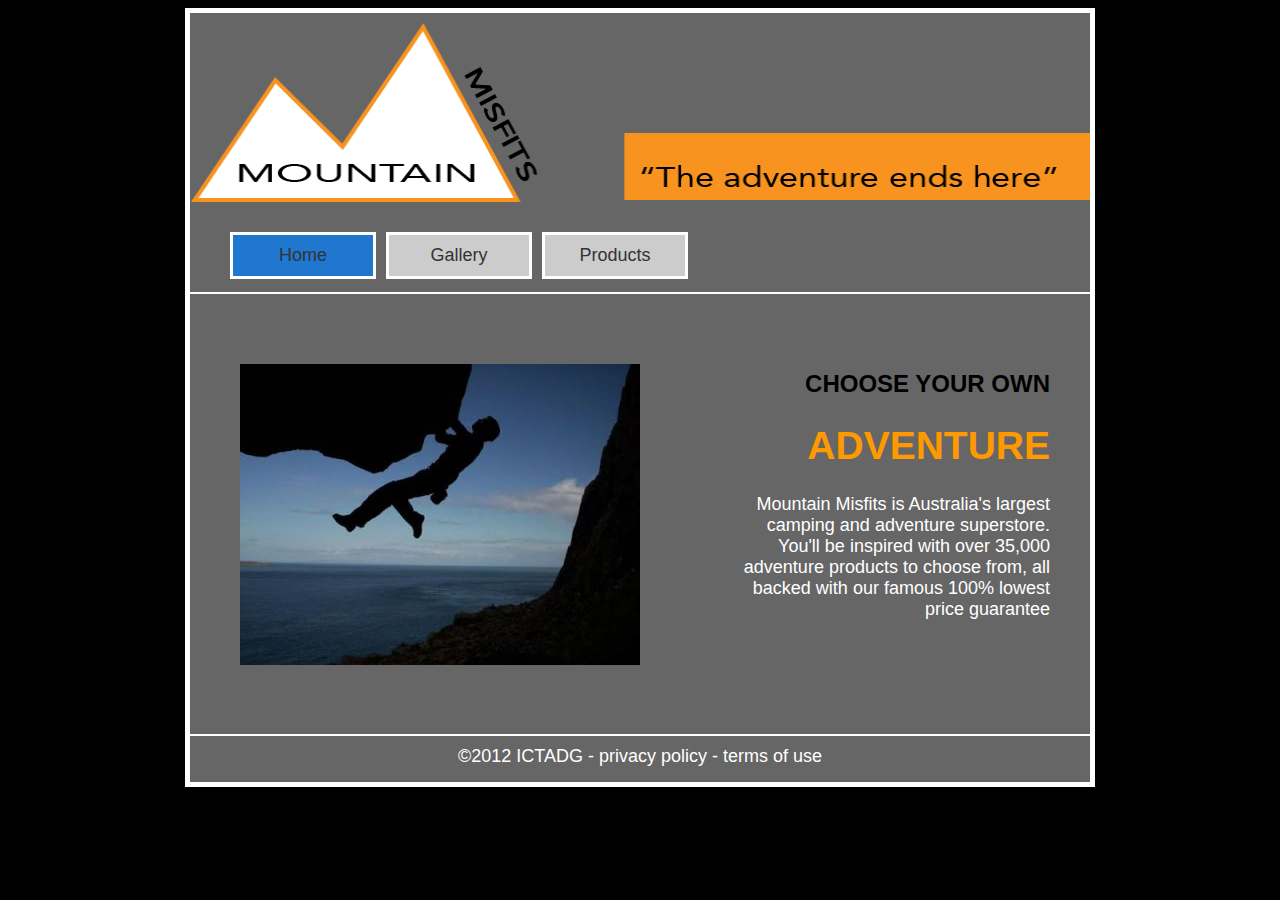
<file: index.html>
<html>
    
    <head>
        <title>Mountain Misfits</title>
        <link href="Mountain.css" rel="stylesheet">
        <style>
            body {
                font-family:Verdana, Geneva, sans-serif;
                max-width:900px;
                border:solid white 5px;
                background-color: #000000;
                margin-left:auto;
                margin-right:auto;
                height:769px;
}
        </style>
    </head>
    
    <body>
        <header>
            <img src="Images/images/logo2_03.png">
        </header>
    
    <nav>
        <a style="background-color:rgba(0, 128, 255, 0.69);" href="#">Home</a>
        <a href="Gallery.html">Gallery</a>
        <a href="ShoppingPage.html">Products</a>
    </nav>
        
    <section id="homepage">
        <article>
            <header>
                <h1>CHOOSE YOUR OWN</h1>
                <h1 style="color:#F90; font-size:39px;">ADVENTURE</h1>
            </header>
            <p>Mountain Misfits is Australia's largest camping and adventure superstore. You'll be inspired with over 35,000 adventure products to choose from, all backed with our famous 100% lowest price guarantee</p>
        </article>
    </section>
        
    <footer>
        <p>&copy;2012 ICTADG - privacy policy - terms of use</p>
    </footer>
</body>
</html>
</file>
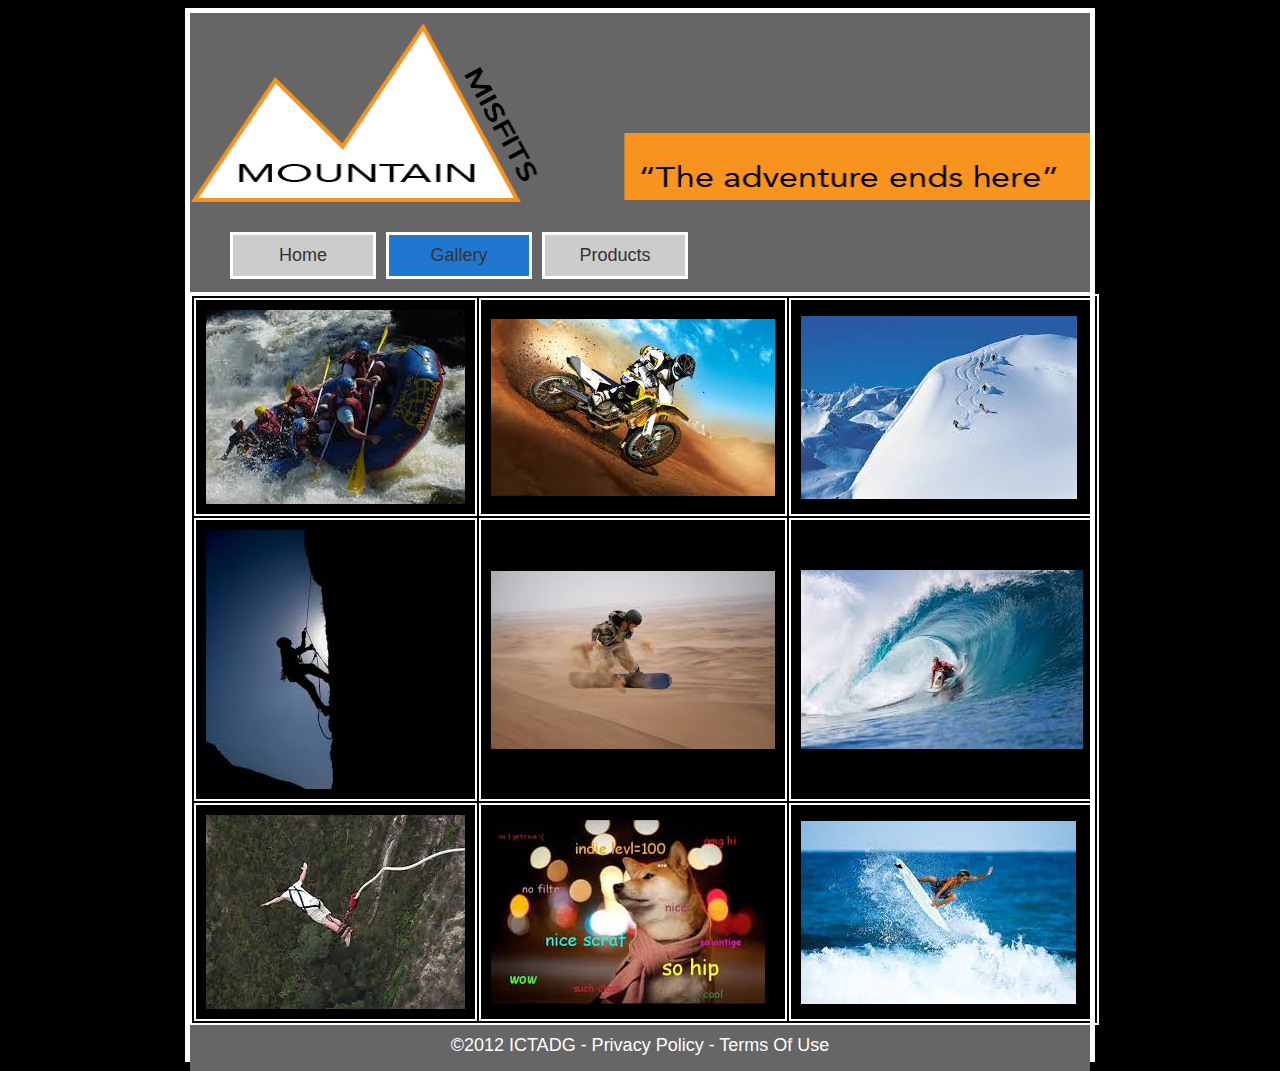
<file: Gallery.html>
<html>
    
    <head>
        <title>Misfits Gallery</title>
        <link href="Mountain.css" rel="stylesheet" type="text/css">
        <style>
            body {
                font-family:Verdana, Geneva, sans-serif;
                max-width:900px;
                border:solid white 5px;
                background-color: #000000;
                margin-left:auto;
                margin-right:auto;
                height:1044px;
            }
            #gallerytable {
                border:solid white 2px;
                width:100%;
            }
        </style>
    </head>
    <body>
        <header>
            <img src="Images/images/logo2_03.png">
        </header>
    
    <nav>
        <a href="index.html">Home</a>
        <a style="background-color:rgba(0, 128, 255, 0.69);" href="#">Gallery</a>
        <a href="ShoppingPage.html">Products</a>
    </nav>
        
    <section>
            <table id="gallerytable">
                <tr>
                    <td id="gallerytable"><img id="gallery"src="Images/images/Gallery1.jpg"></td>
                    <td id="gallerytable"><img id="gallery"src="Images/images/Gallery2.jpeg"></td>
                    <td id="gallerytable"><img id="gallery"src="Images/images/Gallery3.jpeg"></td>
                </tr>
                <tr>
                    <td id="gallerytable"><img id="gallery"src="Images/images/Gallery4.jpeg"></td>
                    <td id="gallerytable"><img id="gallery"src="Images/images/Gallery5.jpeg"></td>
                    <td id="gallerytable"><img id="gallery"src="Images/images/Gallery6.jpeg"></td>
                </tr>
                <tr>
                    <td id="gallerytable"><img id="gallery"src="Images/images/Gallery7.jpeg"></td>
                    <td id="gallerytable"><img id="gallery"src="Images/images/Gallery8.jpeg"></td>
                    <td id="gallerytable"><img id="gallery"src="Images/images/Gallery9.jpeg"></td>
                </tr>
            </table>
    </section>
        
    <footer>
        <p>&copy;2012 ICTADG - Privacy Policy - Terms Of Use</p>
    </footer>
</body>
</html>
</file>
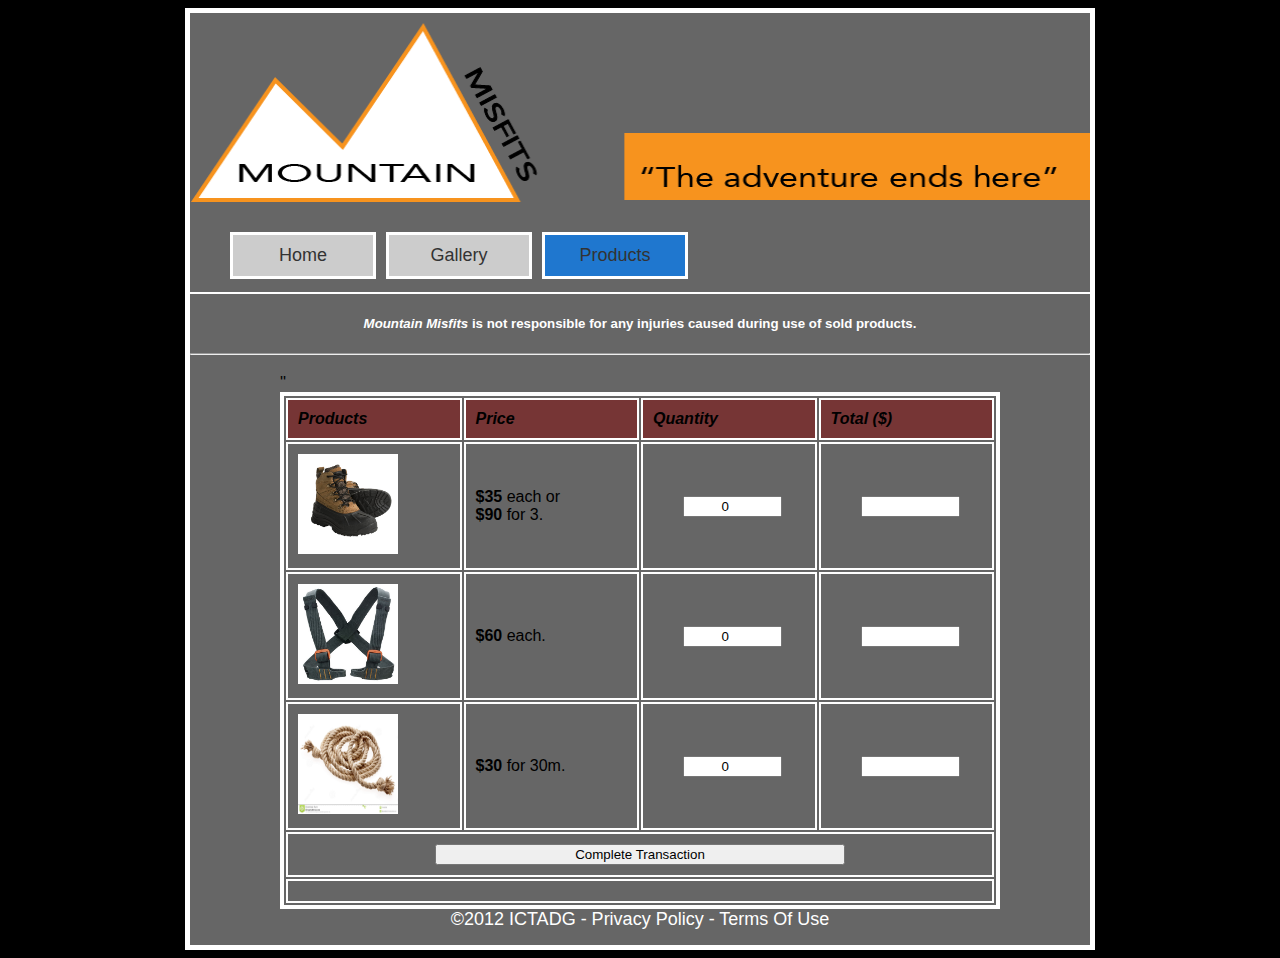
<file: ShoppingPage.html>
<!DOCTYPE HTML>
<html>
    
    <head>
        <title>Adventure Products</title>
        <link href="Mountain.css" rel="stylesheet">
        <style>
            body {
                font-family:Verdana, Geneva, sans-serif;
                max-width:900px;
                border:solid white 5px;
                background-color: #000000;
                margin-left:auto;
                margin-right:auto;
            }
            #shoppingpage {
                background-color: #666;
                margin:0;
                float:left;
                width:100%;
            }
            #shopIntro {
                color:white;
                text-align:center;
                background-color:#666;
                margin:0;
                float:left;
                width:100%;
                height:70px;
            }
            #Products {
                float:left;
                padding-top:10px;
                width:80%;
                padding-left:10%;
            }
            #ProductsTable {
                border: 4px solid white;
            }
            td {
                border: 2px solid white;
            }
            .TDHead {
                background-color:rgba(126, 30, 30, 0.68);
                width:20%;
            }
            .input {
                width:60%;
                margin-left:20%;
                margin-right:20%;
                text-align: center;
                
            }
            #blanks {
                color:#666;
            }
            #SoDone {
                text-align:center;
                
            }
        </style>
        <script>
            function setup() {
               
                var BootsPrice = 0;
                var BootsQuantity = 0;
                var discountVariable = 0;
            
                var RopePrice = 30;
                var RopeQuantity = 0;
            
                var HarnessPrice = 60;
                var HarnessQuantity = 0;

                var totalBPrice = 0;
                var totalRPrice = 0;
                var totalHPrice = 0;
                
                document.getElementById("Boots").value = 0;
                document.getElementById("Harness").value = 0;
                document.getElementById("Rope").value = 0;
            }
            
            var BootsPrice = 0;
            var BootsQuantity = 0;
            var discountVariable = 0;
            
            var RopePrice = 30;
            var RopeQuantity = 0;
            
            var HarnessPrice = 60;
            var HarnessQuantity = 0;

            var totalBPrice = 0;
            var totalRPrice = 0;
            var totalHPrice = 0;
            
            function totalBootsPrice() {
                BootsQuantity = document.getElementById("Boots").value;
                if(BootsQuantity != "1"){
                    var discountVariable = eval(BootsQuantity % 3);
                    if(discountVariable == "0") {
                        BootsPrice = 30;
                    } else {
                        BootsPrice = 35;
                    }
                } else {
                    BootsPrice = 35;
                }
                totalBPrice = BootsPrice * BootsQuantity;
                document.getElementById("BootsResult").value = totalBPrice;
            }
            function totalRopePrice() {
                RopeQuantity = document.getElementById("Rope").value;
                totalRPrice = RopePrice * RopeQuantity;
                document.getElementById("RopeResult").value = totalRPrice;
            }
            function totalHarnessPrice() {
                HarnessQuantity = document.getElementById("Harness").value;
                totalHPrice = HarnessPrice * HarnessQuantity;
                document.getElementById("HarnessResult").value = totalHPrice;
            }
            
            var dump = "";
            
            
            function Transaction() {
                var OverallPrice = totalBPrice + totalRPrice + totalHPrice;
                document.getElementById("SoDone").innerHTML = dump += "<br>"; 
                document.getElementById("SoDone").innerHTML = dump += "Your purchase of: <br>";
                if(BootsQuantity != 0) {
                    if(BootsQuantity != 1) {
                        document.getElementById("SoDone").innerHTML = dump += "- " + BootsQuantity + " pairs of Sturdy Boots";
                    } else {
                        document.getElementById("SoDone").innerHTML = dump += "- " + BootsQuantity + " pair of Sturdy Boots";
                    }
                } else {
                    document.getElementById("SoDone").innerHTML = dump;
                }
                document.getElementById("SoDone").innerHTML = dump += "<br>";
                if (HarnessQuantity != 0) {
                    if(HarnessQuantity != 1) {
                        document.getElementById("SoDone").innerHTML = dump += "- " + HarnessQuantity + " harnesses";
                    } else {
                        document.getElementById("SoDone").innerHTML = dump += "- " + HarnessQuantity + " harness";
                    }
                } else {
                    document.getElementById("SoDone").innerHTML = dump;
                }
                document.getElementById("SoDone").innerHTML = dump += "<br>";
                if(RopeQuantity != 0) {
                    if(RopeQuantity != 1) {
                        document.getElementById("SoDone").innerHTML = dump += "- " + RopeQuantity + " lengths of rope";
                    } else {
                        document.getElementById("SoDone").innerHTML = dump += "- " + RopeQuantity + " length of rope";
                    }
                } else {
                    document.getElementById("SoDone").innerHTML = dump;
                }
                document.getElementById("SoDone").innerHTML = dump += "<br>";
                document.getElementById("SoDone").innerHTML = dump += "comes to a total of $" + OverallPrice + ". Thank you for doing business with us. <br>";
                
                var UserCreditCard = prompt("Please enter your credit card details to complete your transaction, followed by your pin code. ^^")
            }
        </script>
    </head>
    <body onload="setup()">
        <header>
            <img src="Images/images/logo2_03.png">
        </header>
    
    <nav>
        <a href="index.html">Home</a>
        <a href="Gallery.html">Gallery</a>
        <a style="background-color:rgba(0, 128, 255, 0.69);" href="#">Products</a>
    </nav>
        
    <section id="shoppingpage">
        <div id="shopIntro">
            <h5><i>Mountain Misfits</i> is not responsible for any injuries caused during use of sold products.</h5><hr><br>
        </div>
        <div id="Products">
            <form id="Form1">
                <table id="ProductsTable">
                    <tr>
                        <td class="TDHead"><b><i>Products</i></b></td>
                        <td class="TDHead"><b><i>Price</i></b></td>
                        <td class="TDHead"><b><i>Quantity</i></b></td>
                        <td class="TDHead"><b><i>Total ($)</i></b></td>
                    </tr>
                    <tr>
                        <td><img src="Images/Shopping-Boots.jpg" alt="Sturdy Boots" height=100px></td>
                        <td><b>$35</b> each or<br><b>$90</b> for 3.</td>
                        <td id="blanks"><input type="number" class="input" id="Boots" min="0" onchange="totalBootsPrice()"></td>
                        <td><input type="number" class="input" id="BootsResult"></td>
                    </tr>
                    <tr>
                        <td><img src="Images/Shopping-Harness.jpg" alt="Reliable Harness" height=100px></td>
                        <td><b>$60</b> each.</td>''
                        <td id="blanks"><input type="number" class="input" id="Harness" min="0" onchange="totalHarnessPrice()"></td>
                        <td><input type="number" class="input" id="HarnessResult"></td>
                    </tr>
                    <tr>
                        <td><img src="Images/Shopping-Rope.jpg" alt="Length of Rope" height=100px width=100px></td>
                        <td><b>$30</b> for 30m.</td>
                        <td id="blanks"><input type="number" class="input" id="Rope" min="0" onchange="totalRopePrice()"></td>
                        <td><input type="number" class="input" id="RopeResult"></td>
                    </tr>
                    <tr>
                        <td colspan="4"><input type="button" class="input" value="Complete Transaction" onClick="Transaction()"></td>
                    </tr>
                    <tr>
                        <td colspan="4"><div id="SoDone"></div></td>
                    </tr>
                </table>
            </form>
        </div>
    </section>
        
    <footer>
        <p>&copy;2012 ICTADG - Privacy Policy - Terms Of Use</p>
    </footer>
</body>
</html>
</file>
<file: Mountain.css>
header img{
    margin-top:0px;
    background-color:#666;
    display:block;
    padding-top:10px;
    padding-bottom:30px;
    width:100%;
    max-height:179px;
}

nav {
    padding-left:40px;
    max-width:100%;
    margin:0px;
    display:block;
    background-color: #666;
    padding-bottom:60px;
    border-bottom: solid white 2px;
}

nav a:link, nav a:visited {
    text-align: center;
    width: 120px;
    float: left;
    display: block;
    background-color: #ccc;
    border: 3px solid white;
    font-size: 18px;
    padding: 10px;
    margin-right: 10px;
    color: #333;
    text-decoration: none;
}

nav a:hover {
    background-color:#F90
}

section#homepage {
    margin:0px;
    clear:both;
    background-color: #666;
    padding-bottom: 440px;
    border-bottom: solid white 2px;
    background-image:url(Images/images/fairheadricky.jpg);
    background-repeat: no-repeat;
    background-position: 10% 50%;
    
    
}
section#gallery {
    margin:0px;
    clear:both;
    background-color: #666;
    padding-bottom: 440px;
    border-bottom: solid white 2px;
    height:350px;
    
}

article {
    margin:0px;
    padding-top:60px;
    padding-right: 40px;
    width: 35%;
    float: right;
}

article#gallery {
    float:left;
    align-self: center;
    width:860px;
    height:100%;
    padding-left:15px;
}

td {
    padding:10px;
}

table#gallery{
    width:inherit;
    
}
article h1 {
    font-size: 24px;
    text-align: right;

}

article header {
    margin-top: 0px;
    display: inline;
}

article p {
    color:white;
    font-size: 18px;
    text-align: right;
}

footer {
    margin-bottom:0px;
    background-color:#666;
    display:block;
    padding-top:10px;
    padding-bottom:15px;
    width:100%;
}

footer p {
    text-align:center;
    margin:0px;
    color:white;
    font-size: 18px;
}
</file>
